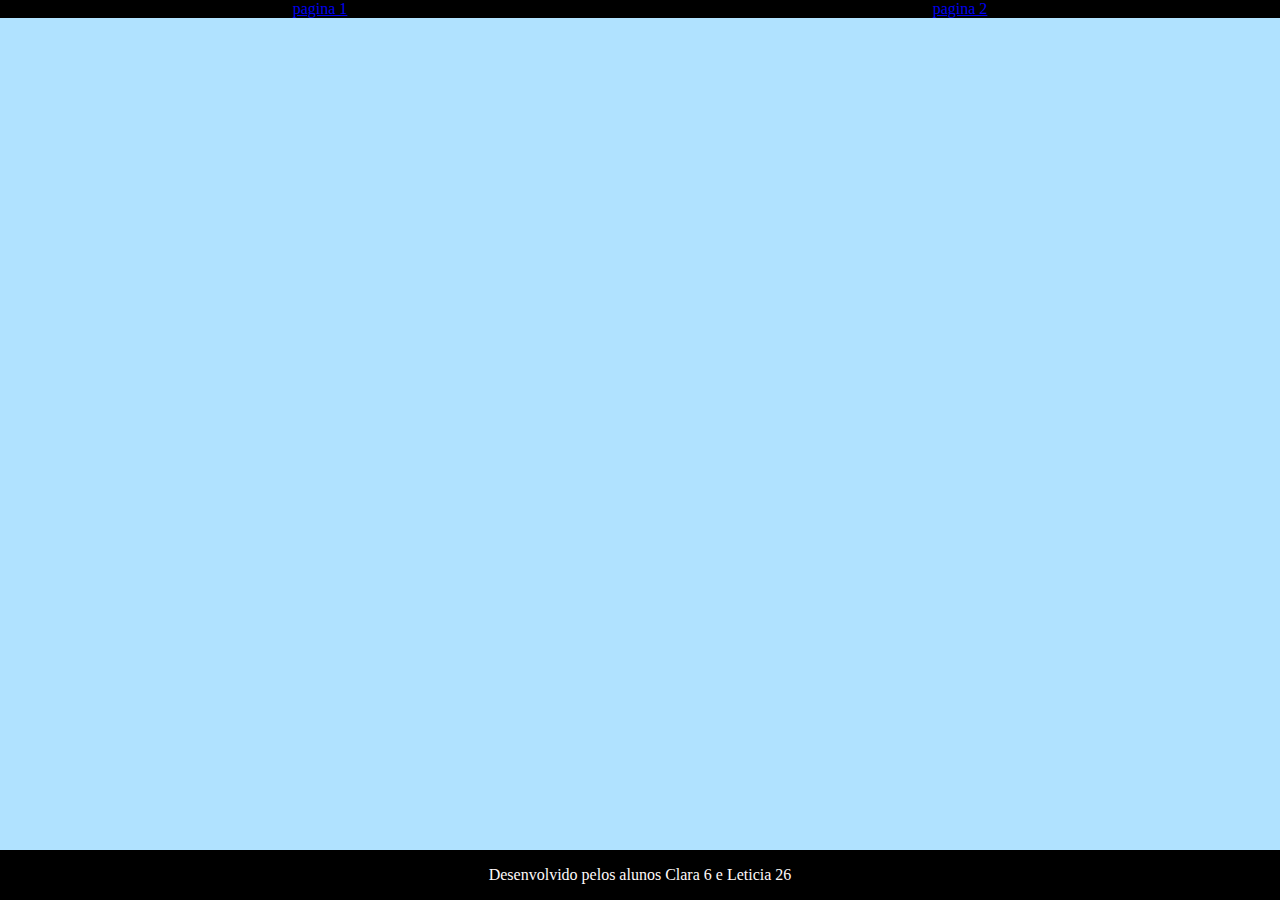
<file: index.html>
<!DOCTYPE html>
<html lang="en">

<head>
    <meta charset="UTF-8">
    <meta name="viewport" content="width=device-width, initial-scale=1.0">
     <title>Document</title>
 <link rel="stylesheet" href="style.css">
</head>

<body>
    <header>
        <a href="index.html">pagina 1</a>
        <a href="pagina2.html">pagina 2</a>
    </header>

    <section id="container">
        
    </section>
    <footer>
        <p> Desenvolvido pelos alunos Clara 6 e Leticia 26 </p>

    </footer>
    <script src="mains.js"></script>
    <script src="perguntas.js"></script>
</body>

</html>
</file>
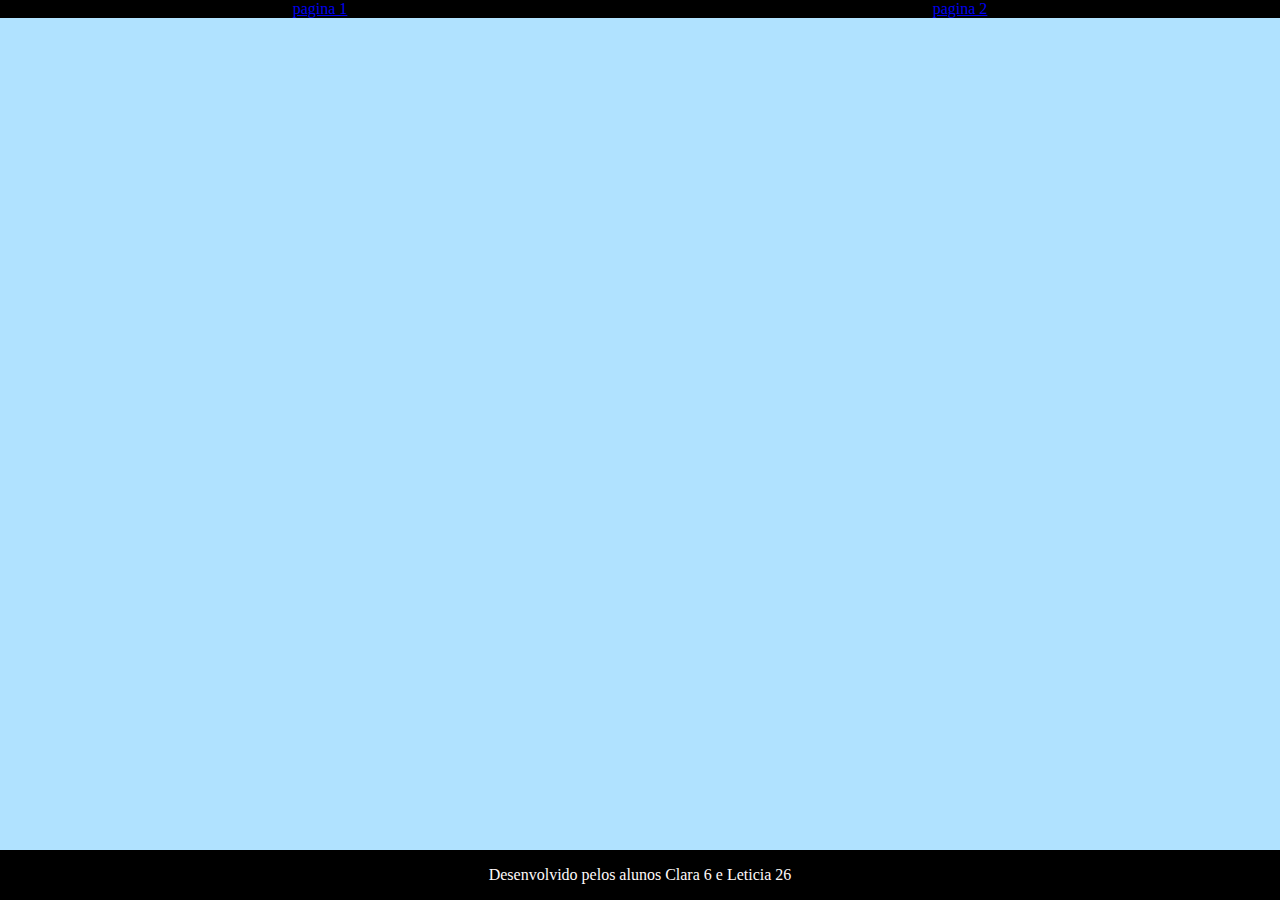
<file: pagina2.html>
<!DOCTYPE html>
<html lang="en">
<head>
    <meta charset="UTF-8">
    <meta name="viewport" content="width=device-width, initial-scale=1.0">
     <title>Document</title>
 <link rel="stylesheet" href="style.css">
</head>

<body>
    <header>
        <a href="index.html">pagina 1</a>
        <a href="pagina2.html"> pagina 2</a>
    </header>

    <section id="container"> 
    </section>
    <footer>
        <p> Desenvolvido pelos alunos Clara 6 e Leticia 26 </p>

    </footer>
    <script src="mains.js"></script>
    <script src="perguntas.js"></script>
</body>
</html>
</file>
<file: style.css>
:root{ 
    --fundo:   #B0E2FF;
    --cor-frente: #1C86EE;
    --cor-verso: #104E8B;
    --destaque: #240dec;
    --preto: #000000;
    --branco: #FFFAFA;
    }
   
   body{ 
       background-color: var(--fundo);
       margin: 0;
    }

    header {
        background-color: var(--preto);
        display: flex;
        justify-content: space-around;
        padding: 2 rem;
    }
   
    footer{ 
       position: fixed;
       bottom: 0;
       background-color: var(--preto);
       color: var(--branco);
       width: 100%;
       text-align: center;
   }
   
   #container{
    padding: 4rem;
    display: flex;
    gap: 3rem;
    flex-wrap: wrap;

   }

   .cartao{
    flex-grow: 1;
    flex-basis: calc(33% - 6rem);
    height: 20rem;
    margin: 1rem;

   }

   .conteudo-cartao{
    background-color: var(--cor-frente);
    height: 100%;
    color:var(--branco);
    text-align: center;
    transform-style: preserve-3d;
    transition: transform 300ms ease-in-out;

   }

   .conteudo-cartao h3{
    border: 1px solid var(--destaque);
    border-radius: 6rem;
    color: var(--destaque);
    padding: 0.5rem;
    margin: 0.5rem;
    position: absolute;
    text-align: left;
    font-size: 1.2vw;
    backface-visibility: hidden;
   }

.conteudo-cartao p{
    margin-top: 5rem;
    padding: 2rem;
    font-size: 1.4vw;
}

.pergunta-cartao{ 
    font-weight: 500;
}

.resposta-cartao{
    font-weight: 700;
    color: var(--destaque);
    background-color: var(--cor-verso);
    border: 3px solid var(--destaque);
    transform: rotateY(180deg);
    

}

.cartao:hover .conteudo-cartao{
    transform: rotateY(180deg);
}

.pergunta-cartao, .resposta-cartao{
    backface-visibility: hidden;
    position: absolute;
    height: 100%;
    width: 100%;
}
</file>
